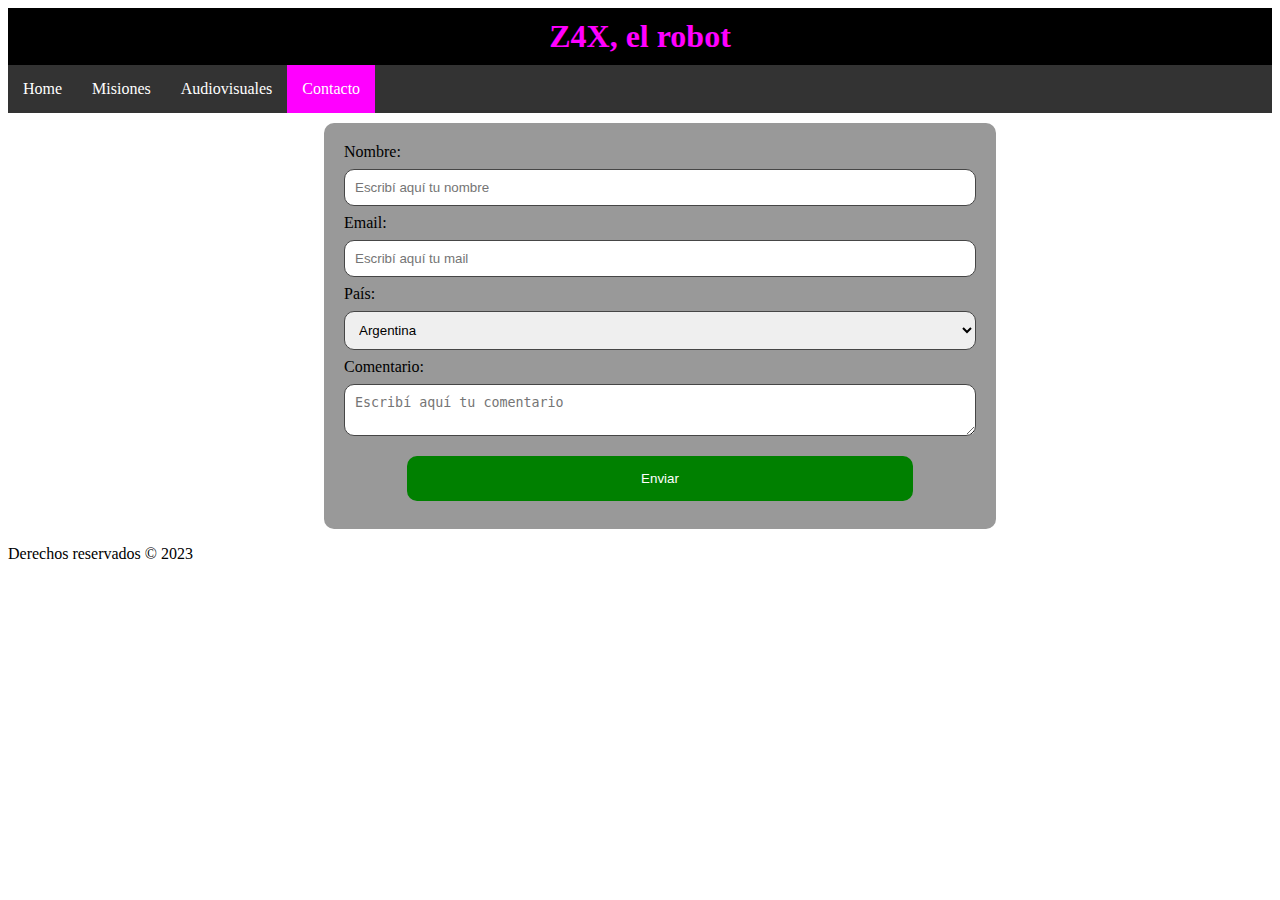
<file: contacto.html>
<!DOCTYPE html>
<html lang="en">

<head>
    <meta charset="UTF-8">
    <meta http-equiv="X-UA-Compatible" content="IE=edge">
    <meta name="viewport" content="width=device-width, initial-scale=1.0">
    <link rel="shortcut icon" href="favicon.ico" type="image/x-icon">
    <title>Z4X, el robot</title>

    <!-- Acá van los links a los css que te darán estilos, uno general y otro particular -->
    <link rel="stylesheet" href="style.css">
    <link rel="stylesheet" href="/styles/contacto.css">
</head>

<body>

    <!-- Este es el título y la navegación -->
    <header>
        <h1>Z4X, el robot</h1>
        <nav>
            <ul>
                <!-- El que tiene el clase active es donde estás parado y te ayuda a darle estilo especial -->
                <li><a href="index.html">Home</a></li>
                <li><a href="misiones.html">Misiones</a></li>
                <li><a href="audiovisuales.html">Audiovisuales</a></li>
                <li><a class="active" href="contacto.html">Contacto</a></li>
            </ul>
        </nav>
    </header>


    <!-- Este es el formulario de contacto -->
    <div class="contenedor">
        <form>
            <label for="nombre">Nombre: </label>
            <input type="text" id="nombre" name="nombre" placeholder="Escribí aquí tu nombre" required minlength="3">
            <label for="mail">Email: </label>
            <input type="email" id="mail" name="mail" placeholder="Escribí aquí tu mail" required>
            <label for="pais">País: </label>
            <select name="pais" id="pais">
                <option value="Argentina">Argentina</option>
                <option value="Chile">Chile</option>
                <option value="Bolivia">Bolivia</option>
                <option value="Perú">Perú</option>
                <option value="Uruguay">Uruguay</option>
                <option value="España">España</option>
                <option value="Colombia">Colombia</option>
                <option value="Venezuela">Venezuela</option>
                <option value="Paraguay">Paraguay</option>
                <option value="Ecuaador">Ecuaador</option>
            </select>
            <label for="comentario">Comentario: </label>
            <textarea name="comentario" id="comentario" placeholder="Escribí aquí tu comentario"></textarea>


            <input type="submit" value="Enviar">

        </form>
    </div>

    <!-- Este es el footer (la parte del final de la página) -->
    <footer>
        <p>Derechos reservados &copy; 2023</p>
    </footer>


</body>

</html>
</file>
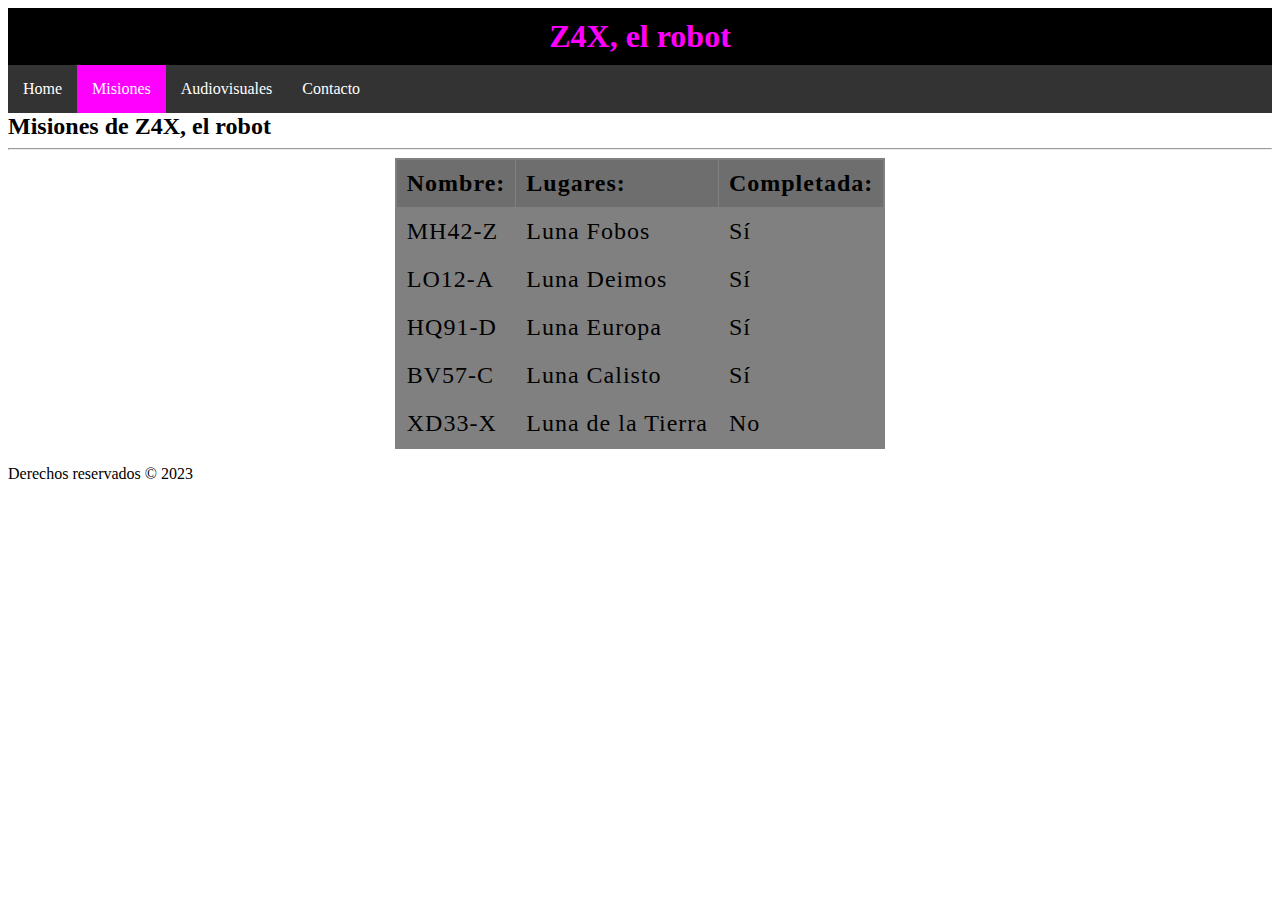
<file: misiones.html>
<!DOCTYPE html>
<html lang="en">

<head>
    <meta charset="UTF-8">
    <meta http-equiv="X-UA-Compatible" content="IE=edge">
    <meta name="viewport" content="width=device-width, initial-scale=1.0">
    <link rel="shortcut icon" href="favicon.ico" type="image/x-icon">
    <title>Z4X, el robot</title>

    <!-- Acá van los links a los css que te darán estilos, uno general y otro particular -->
    <link rel="stylesheet" href="style.css">
    <link rel="stylesheet" href="/styles/misiones.css">
</head>

<body>

    <!-- Este es el título y la navegación -->
    <header>
        <h1>Z4X, el robot</h1>
        <nav>
            <ul>
                <!-- El que tiene el clase active es donde estás parado y te ayuda a darle estilo especial -->
                <li><a href="index.html">Home</a></li>
                <li><a class="active" href="misiones.html">Misiones</a></li>
                <li><a href="audiovisuales.html">Audiovisuales</a></li>
                <li><a href="contacto.html">Contacto</a></li>
            </ul>
        </nav>
    </header>

    <!-- Este es el título secundario -->
    <h2>Misiones de Z4X, el robot</h2>
    <hr>



    <div class="contenedor">

        <!-- Esta es la tabla -->
        <table>
            <!-- Colgroup es para ponerle estilo a las columnas -->
            <colgroup>
                <col style="background-color: grey;">
                <col>
                <col>
            </colgroup>

            <!-- Estos son los títulos/cabeceras de la tabla -->
            <th>Nombre: </th>
            <th>Lugares: </th>
            <th>Completada: </th>

            <!-- Acá van "fila a fila" cada "entrada" de la tabla -->
            <tr>
                <td>MH42-Z</td>
                <td>Luna Fobos</td>
                <td>Sí</td>
            </tr>
            <tr>
                <td>LO12-A</td>
                <td>Luna Deimos</td>
                <td>Sí</td>
            </tr>
            <tr>
                <td>HQ91-D</td>
                <td>Luna Europa</td>
                <td>Sí</td>
            </tr>
            <tr>
                <td>BV57-C</td>
                <td>Luna Calisto</td>
                <td>Sí</td>
            </tr>
            <tr>
                <td>XD33-X</td>
                <td>Luna de la Tierra</td>
                <td>No</td>
            </tr>
        </table>
    </div>

    <!-- Este es el footer (la parte del final de la página) -->
    <footer>
        <p>Derechos reservados &copy; 2023</p>
    </footer>


</body>

</html>
</file>
<file: style.css>
header{
 text-align: center;   
}
.active{
    background-color: rgb(255, 0, 255);
}
ul{
    list-style-type: none;
    margin:0;
    padding:0;
    overflow: hidden;
    background-color: #333;
}
li{
    float:left;
}
li a{
    display: block;
    color:white;
    text-align: center;
    padding: 15px;
    text-decoration: none;
}
li a:hover(:not(.active)){
    background-color: #333;
}
h1{
    background-color: black;
    padding: 10px;
    margin: 0;
    color: rgb(255, 0, 255);
}
.footer{
    background-color: #333;
    color: white;
    padding: 15px;
    text-align: center;
    position: fixed;
    bottom: 0;
    width: 100%;
}
</file>
<file: styles/contacto.css>
.contenedor{
    background-color: #999;
    border-radius: 10px;
    margin: 10px 0;
    padding: 20px;
    width: 50%;
    position: relative;
    left:25%;
}
input[type="text"],input[type="email"],select,textarea{
    width: 100%;
    padding: 10px;
    margin:8px 0;
    border: 1px solid rgb(70, 70, 70);
    border-radius: 10px;
    box-sizing: border-box;
}
input[type="submit"]{
    width: 80%;
    background-color: green;
    color: white;
    padding: 15px 20px;
    border: none;
    margin: 8px 0;
    border-radius: 10px;
    cursor: pointer;
    position: relative;
left: 10%;
}
input[type="submit"]:hover{
    background-color: greenyellow;
}
textarea:focus,input:focus{
    background-color: violet;
}
</file>
<file: styles/misiones.css>
.contenedor{
    display: flex;
    justify-content: center;
}
table{
    border-collapse:collapse ;
    border:2px solid gray;
    letter-spacing: 1px;
    font-size: 1.5rem;
    background-color: darkgray;
}

th{
    text-align: left;
    border: 1px solid gray;
    padding: 10px;
    background-color: rgb(110, 110, 110) ;
}
td{
    border: 1px solid gray;
    padding: 10px;
    background-color: gray;
}
h2{
    margin: 0;
    padding:20;
}
tr:hover{
    background-color: blue;
}
</file>
